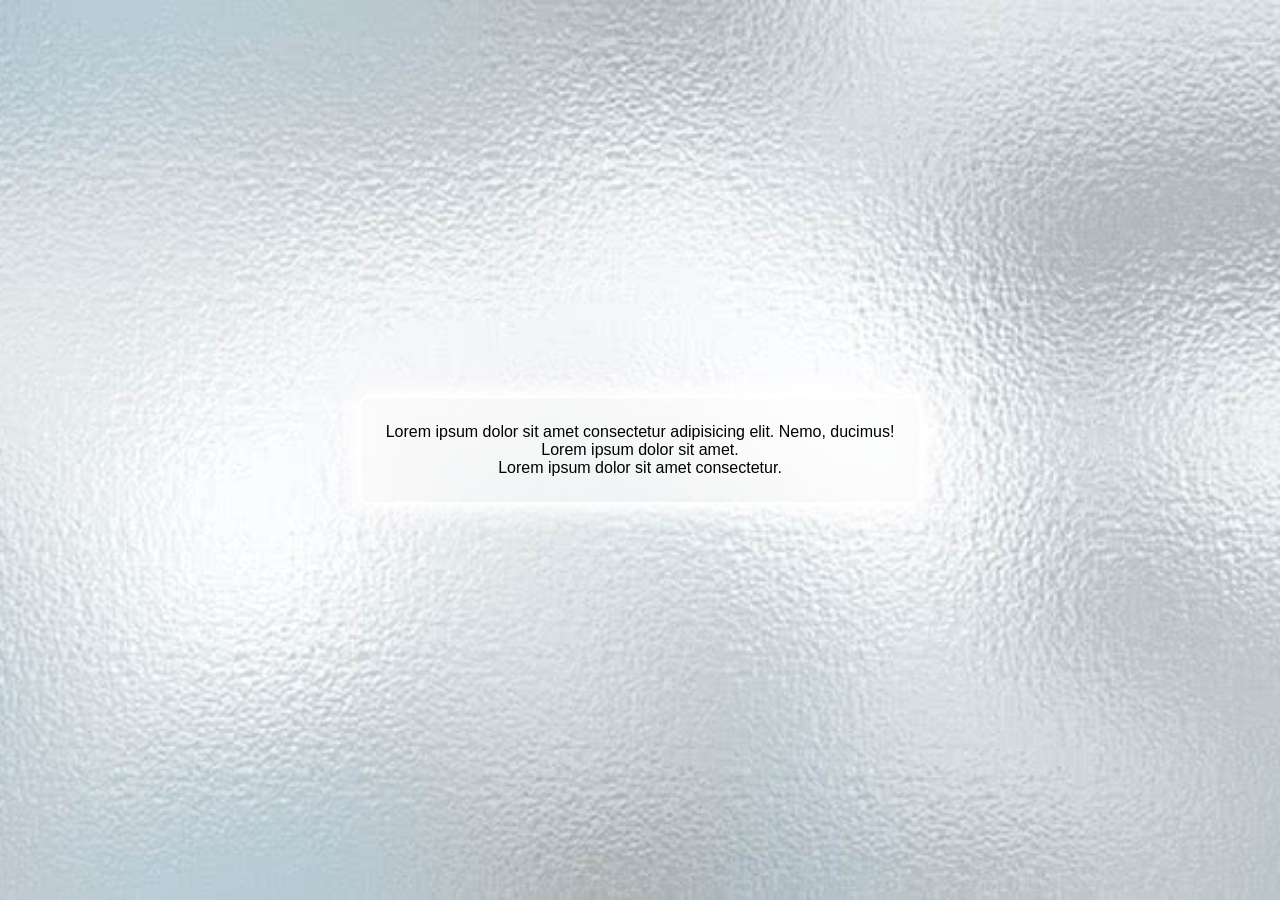
<file: index.html>
<!DOCTYPE html>
<html lang="en">
<head>
  <meta charset="UTF-8">
  <meta name="viewport" content="width=device-width, initial-scale=1.0">
  <title>Document</title>
  <link rel="stylesheet" href="/style/style.css">
</head>
<body>
  <div class="container">
    <p>Lorem ipsum dolor sit amet consectetur adipisicing elit. Nemo, ducimus!</p>
    <p>Lorem ipsum dolor sit amet.</p>
    <p>Lorem ipsum dolor sit amet consectetur.</p>
  </div>
</body>
</html>
</file>
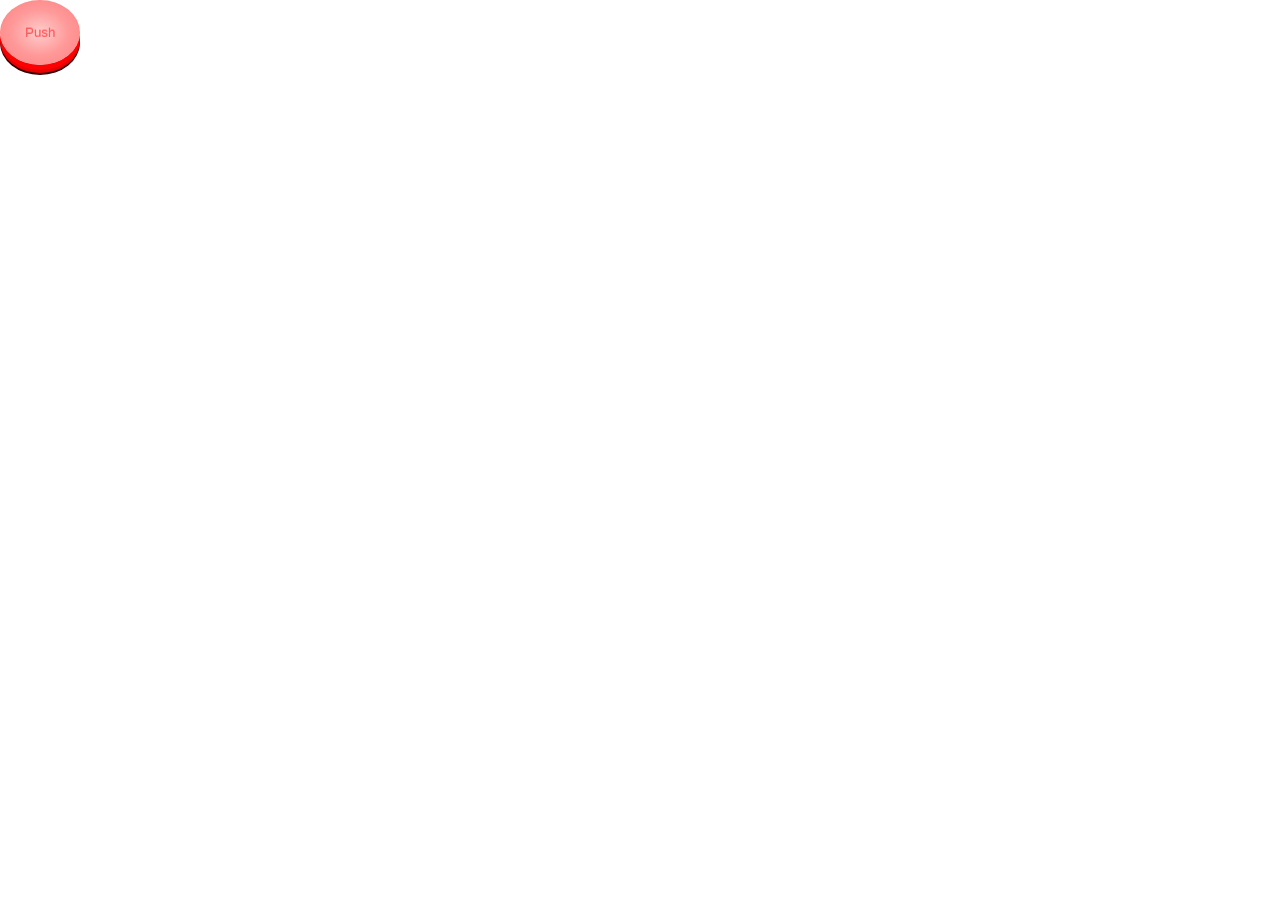
<file: 3D-Buttons/index.html>
<!DOCTYPE html>
<html lang="en">
<head>
  <meta charset="UTF-8">
  <meta name="viewport" content="width=device-width, initial-scale=1.0">
  <title>3D Buttons</title>
  <link rel="stylesheet" href="/3D-Buttons/index.css">
</head>
<body>
  <button><span class="push-text">Push</span></button>
</body>
</html>
</file>
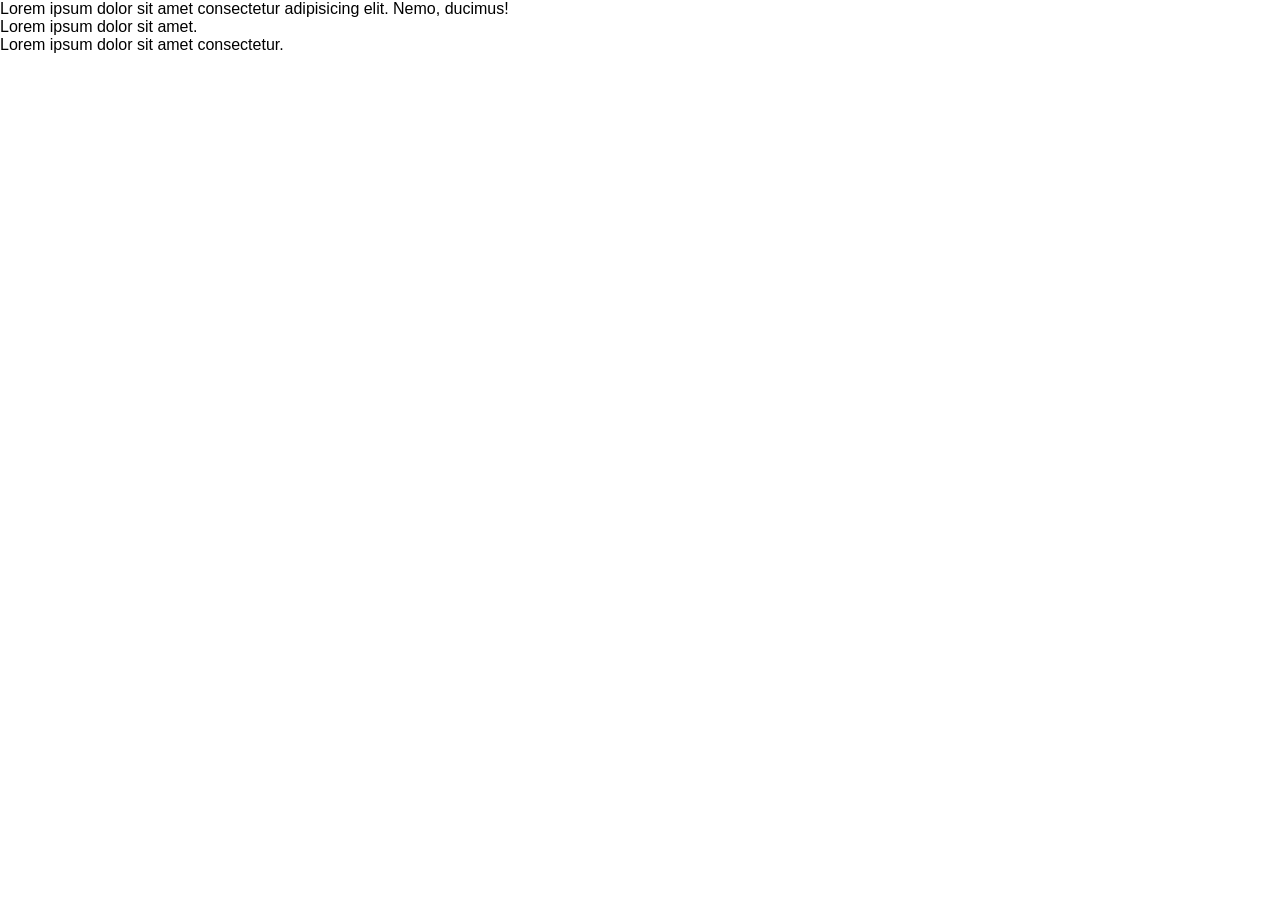
<file: Glass Background/index.html>
<!DOCTYPE html>
<html lang="en">
<head>
  <meta charset="UTF-8">
  <meta name="viewport" content="width=device-width, initial-scale=1.0">
  <title>Document</title>
  <link rel="stylesheet" href="style.css">
</head>
<body>
  <div class="container">
    <p>Lorem ipsum dolor sit amet consectetur adipisicing elit. Nemo, ducimus!</p>
    <p>Lorem ipsum dolor sit amet.</p>
    <p>Lorem ipsum dolor sit amet consectetur.</p>
  </div>
</body>
</html>
</file>
<file: style/style.css>
* {
  margin: 0;
  padding: 0;
  box-sizing: border-box;
  font-family: 'Roboto', 'Helvetica', sans-serif;
}

body {
  display: flex;
  justify-content: center;
  align-items: center;
  height: 100vh;
  background: url('/Glass Background/glass.jpg') fixed no-repeat center;
  background-size: cover;
}

.container {
  background-color: rgba(255, 255, 255, 0.479);
  backdrop-filter: blur(10px);
  width: max-content;
  display: flex;
  justify-content: center;
  flex-direction: column;
  align-items: center;
  border-radius: 10px;
  padding: 25px;
  box-shadow: 0 0 10px rgb(255, 255, 255),
              0 0 20px rgb(255, 255, 255),
              0 0 40px rgb(255, 255, 255);
  border: solid white 2px;
}
</file>
<file: 3D-Buttons/index.css>
* {
  margin: 0;
  padding: 0;
  font-family: Arial, Helvetica, sans-serif;
  box-sizing: border-box;
}

button {
  background: radial-gradient(hsl(0, 100%, 90%), hsl(0, 100%, 80%), hsl(0, 100%, 75%));
  padding: 25px;
  border-radius: 50%;
  box-shadow: 0 5px  hsl(0, 100%, 50%),
              0 8px  hsl(0, 100%, 45%),
              0 10px hsl(0, 100%, 10%);
  border: none;
  color: rgb(255, 91, 91);
  text-shadow: 0 -1px 0 rgba(255, 110, 110, 0.562);
  transition: .1s ease-out;
}

button:active {
  transform: translateY(5px);
  box-shadow: 0 2px  hsl(0, 100%, 50%),
              0 4px  hsl(0, 100%, 45%),
              0 5px hsl(0, 100%, 10%);
}
</file>
<file: Glass Background/style.css>
* {
  margin: 0;
  padding: 0;
  box-sizing: border-box;
  font-family: 'Roboto', 'Helvetica', sans-serif;
}

body {
  display: flex;
  justify-content: center;
  align-items: center;
  height: 100vh;
}

.container {
  background-color: rgba(255, 255, 255, 0.384);
  backdrop-filter: blur(10px);
  height: 100%;
  width: 100%;
}
</file>
